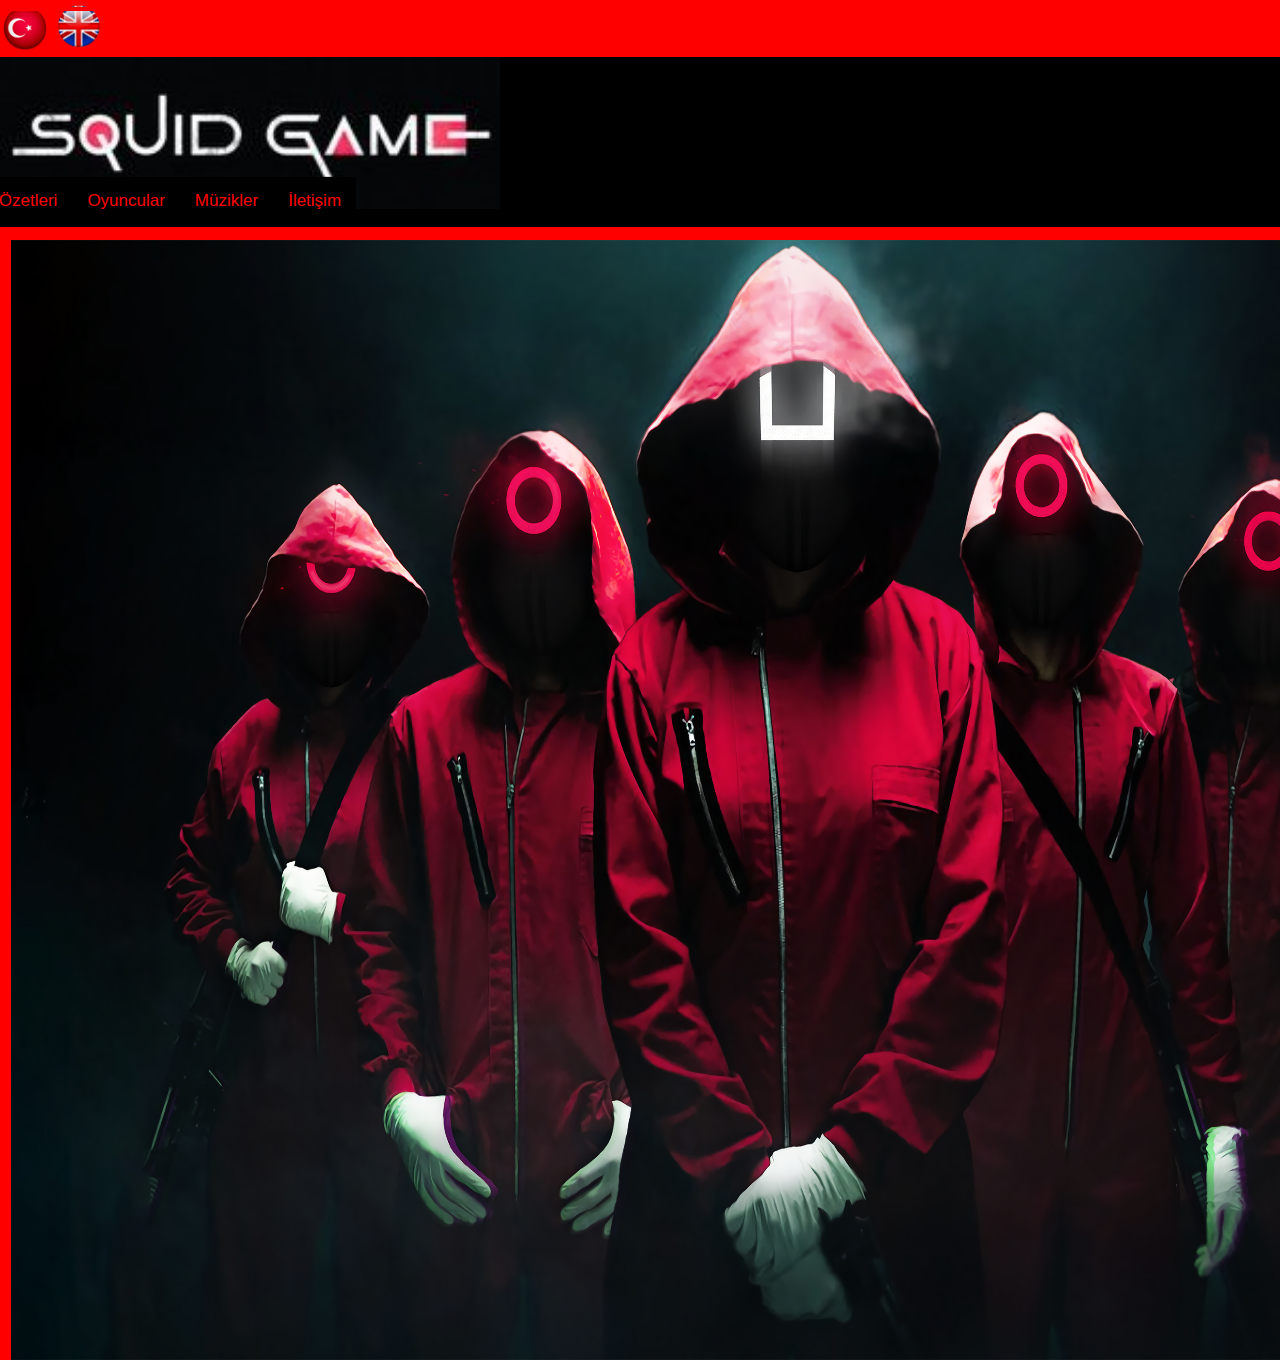
<file: registion/src/main/webapp/index.html>
<!DOCTYPE html>
<html lang="en">
<head>
    <meta charset="UTF-8">
    <meta http-equiv="X-UA-Compatible" content="IE=edge">
    <meta name="viewport" content="width=device-width, initial-scale=1.0">
    <title>Squid-Game</title>
    <link rel="stylesheet" href="stil.css">
</head>
<body >
  <div class="dil">
         
    <input type="image" src="images/turkey.png" value="submit" width="50px" onclick="location.href='index.html' ">
    <input type="image" src="images/eng.png" value="submit" width="50px" onclick="location.href='index-en.html' ">
   </div>
  


  <div class="ust">
    <button onclick="location.href='http://registion2-env.eba-ay8ffjrw.us-east-1.elasticbeanstalk.com/login.jsp' " type="button button1" ></button>
   

  </div>
  


  <div class="button2"> <button onclick="location.href='http://registion2-env.eba-ay8ffjrw.us-east-1.elasticbeanstalk.com/userregister.jsp' " type="button button2" ></button></div>
<div class="etiket1">
  <h1>Giriş Yap</h1>
  </h1>
</div>
<div class="etiket2"><h1>Üye Ol</h1></div>


<div class="menu">
	<ul>
		<li><a href="index.html">Anasayfa</a></li>
		<li><a href="bolumozet.jsp">Bölüm Özetleri</a></li>
		<li><a href="oyuncular.jsp">Oyuncular</a></li>
		<li><a href="#">Müzikler</a></li>
		<li><a href="#">İletişim</a></li>
	</ul>
</div>

<div class="resim">

  <img src="images/anasayfa.jpg" alt="r"/>
  


</div>

  <div class="alt">


    
  </div>

 
</body>
</html>
</file>
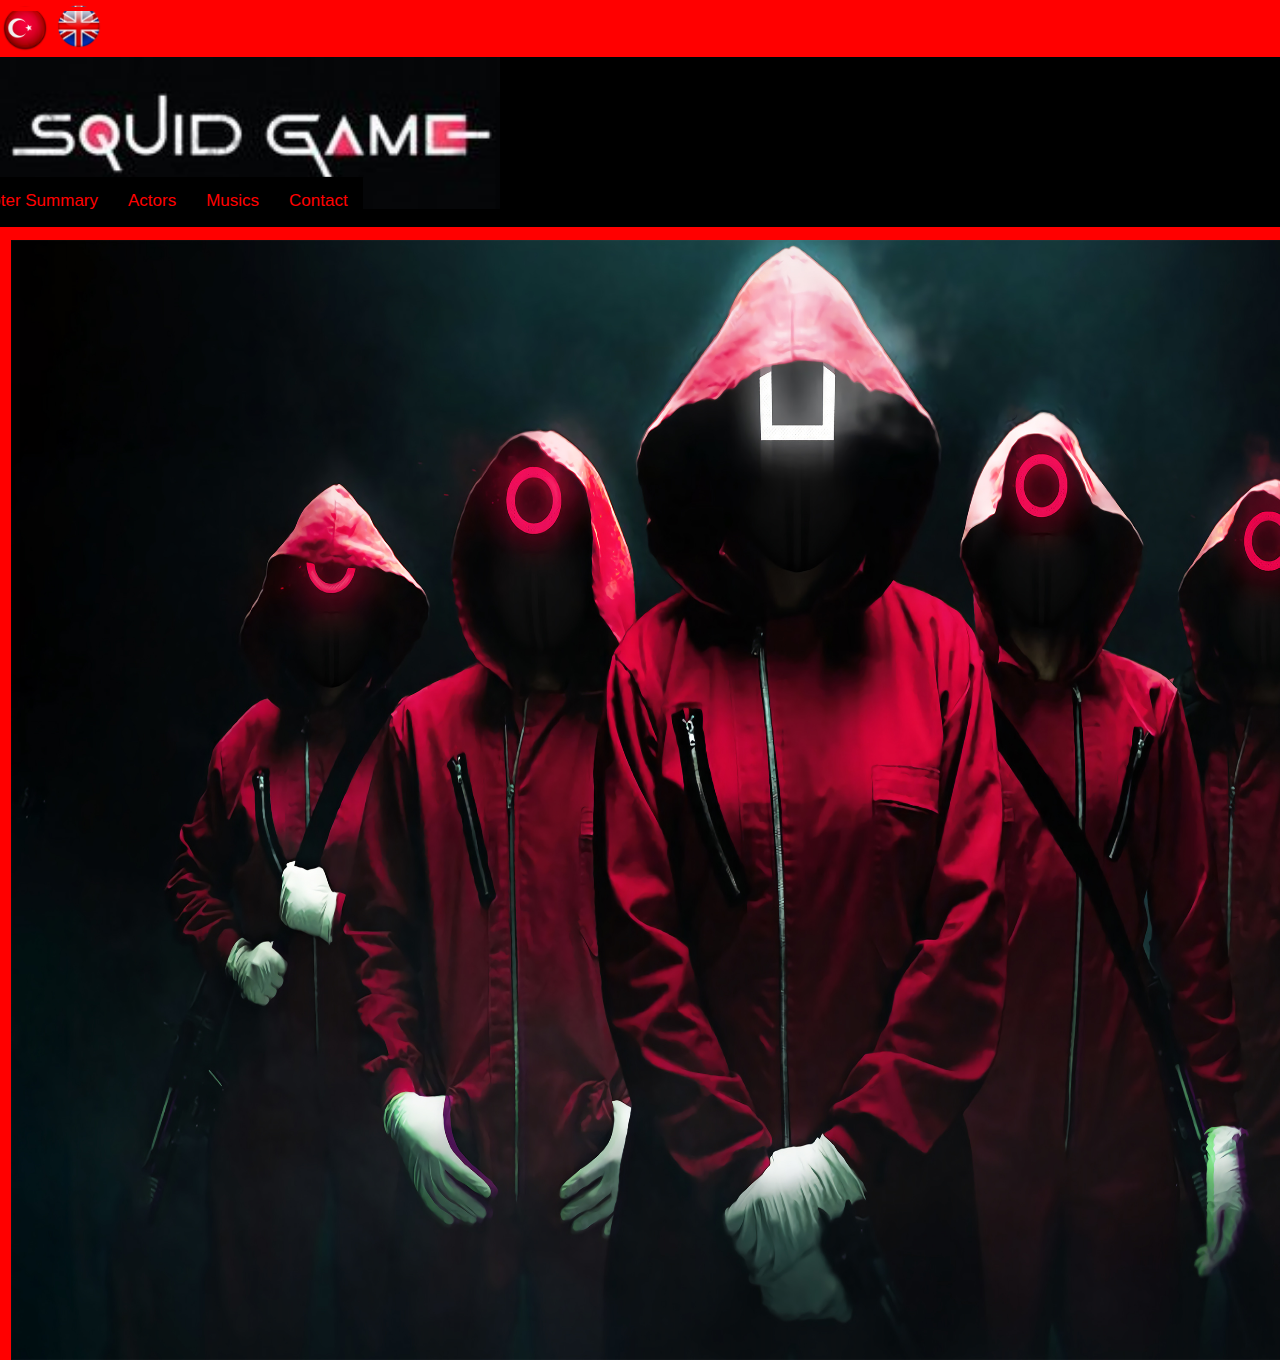
<file: registion/src/main/webapp/index-en.html>
<!DOCTYPE html>
<html lang="en">
<head>
    <meta charset="UTF-8">
    <meta http-equiv="X-UA-Compatible" content="IE=edge">
    <meta name="viewport" content="width=device-width, initial-scale=1.0">
    <title>Squid-Game</title>
    <link rel="stylesheet" href="stil.css">
</head>
<body >
  
  <div class="dil">
         
    <input type="image" src="images/turkey.png" value="submit" width="50px" onclick="location.href='index.html' ">
    <input type="image" src="images/eng.png" value="submit" width="50px" onclick="location.href='index-en.html' ">
   </div>

  <div class="ust">
    <button onclick="location.href='http://registion2-env.eba-ay8ffjrw.us-east-1.elasticbeanstalk.com/login.jsp' " type="button button1" ></button>
   

  </div>
  


  <div class="button2"> <button onclick="location.href='http://registion2-env.eba-ay8ffjrw.us-east-1.elasticbeanstalk.com/userregister.jsp' " type="button button2" ></button></div>
<div class="etiket1">
  <h1>Log in</h1>
  </h1>
</div>
<div class="etiket2"><h1>Sign Up</h1></div>

<div class="menu">
	<ul>
		<li><a href="index.html">HomePage</a></li>
		<li><a href="bolumozet.jsp">Chapter Summary</a></li>
		<li><a href="oyuncular.jsp">Actors</a></li>
		<li><a href="#">Musics</a></li>
		<li><a href="#">Contact</a></li>
	</ul>
</div>


  <div class="resim">

    <img src="images/anasayfa.jpg" alt="r"/>
    


  </div>

  <div class="alt">


    
  </div>

 
</body>
</html>
</file>
<file: registion/src/main/webapp/stil.css>
.ust{
            background-color: black;
        }
        .ust {
            background-image:url(images/yazi.jpg)  ;
            background-size:500px;
            background-repeat: no-repeat;
         
            width: 2050px;
            height: 170px;
           
          background-color: black ;
            
            float: left;

        }
       .ust button{
        
        position: relative;
        left: 1400px;
        top: 70px;
        width: 80px;
        height: 80px;
        border-radius: 8px;
        background-image: url("images/ucgen.jpg");
        background-size: cover;

       


       }
       .button2 button{
        margin-top: 70px;
        position:absolute;
        left: 1500px;
        
        width:80px;
        height: 80px;
        border-radius: 8px;
        background-image: url("images/kare.jpg");
        background-size: cover;

       }
       .etiket2 h1{
        margin-top: 30px;
        position:absolute;
        left: 1500px;
        
        width:80px;
        height: 30px;
        border-radius: 8px;
        color: burlywood;
        font-size: 18px;
        border-style: solid;
        text-align: center;
        
       }
       .etiket1 h1{
        margin-top: 30px;
        position:absolute;
        left: 1400px;
        
        width:80px;
        height: 30px;
        border-radius: 8px;
        color: burlywood;
        font-size: 18px;
        border-style: solid;
        text-align: center;

       }

      .orta1 {
       
        
        position: relative;

        left: 600px;
        top: 550px;
        font-size: 25px;
        background-color: black;
        background-size: cover;
        width: 450px;
        height: 350px;
        color: blanchedalmond;
        text-align: center;
        line-height: 1;
      
        
    

       }
       .email{
        position: absolute;

        left: 35px;
        top: 140px;
         

       }
       .remember{
         color:blanchedalmond
       }
       img
        {
      position: absolute;

        left: 720px;
        top: 595px;

       z-index: -1;
         }
       .benihatirla{
         font-size: 16px;
         position: absolute;

        left: 180px;
        top: 300px;
       }
       .sifre{
        position: absolute;

        left: 120px;
        top: 190px;

       }
       .buton{
        position: absolute;

        left: 190px;
        top: 240px;

       }

     body{
         background-color: red;
         
     }
     
     .resim img{
       
      
      position: absolute;

        left: 11px;
        top: 240px;
      height: 1120px;
      width: 1635px;

     }

     .resim1 img{
      
    z-index: -2;
    position: absolute;

    left: -610px;
    top: -400px;
    height: 1080px;
    width: 1670px;
     }
     .resim2 img{
      
      z-index: -2;
      position: absolute;
  
      left: 0px;
      top: 50px;
      height: 1080px;
      width: 1670px;
       }
      .ortanca{
        background-color: black;

        color: cornsilk;
        position: absolute;
        padding:48px ;
  
      left: 570px;
      top: 448px;
      height: 355px;
      width: 367px;
      text-align:left 15px;
      vertical-align: 25px;
      font-size: 22px;
      line-height: 1.8;

      }
      .ortanca input,select{
        float: right;

      }
    
      .orta11 {
       
        
        position: relative;

        left: 600px;
        top: 550px;
        font-size: 25px;
        background-color: black;
        background-size: cover;
        width: 450px;
        height: 350px;
        color: blanchedalmond;
        text-align: center;
        line-height: 1;
      
        
    

       }

      .form-check{
       font-size: 15px;
      }
      .dogrulama{
        position: absolute;
        padding:810px ;

      }
      .accordion {
        overflow: hidden;
          border-radius: 3px;
          background: black;
          font-family: arial;
          width: 1600px;
          
          border: 1px solid #f9f9f9;
          box-shadow: 0px 0px 1px 1px #4f4f4f;
          position: relative;

          left: 10px;
          top: 10px;
         
      }
      .accordion-section-title {
        width:100%;
        padding:32px;
        display:inline-block;
        border-bottom:1px solid #1a1a1a;
        background:#4F4F4F;
        transition:all linear 0.15s;
        font-size:1em;
        text-shadow:0px 1px 0px #1a1a1a;
        color:rgb(161, 160, 160);
        text-decoration:none;
        font-weight: 600;
        cursor:pointer
        
      }
     
      .accordion-section-title.active, .accordion-section-title:hover {
        background:black;
        color:tomato
      }
      .accordion-section:last-child .accordion-section-title {
        border-bottom:none;
      }
      .accordion-section-content {
        padding:0 15px;
        line-height: 1.4;
        display:none;
      }
      .resimb{
        
        position: relative;

        left: -900px;
        top: -910px;
        
        z-index: -2;
      }
      .baslik h2{
        background-color: tomato;
        color: white;
        padding-left: 10px;
        text-shadow:0px 3px 0px orange;
        font-size: 40px;
        font-weight: 600;
        width: 1600px;
        text-align: left;
        float: left ;
       
        
      }
     


     
      *{margin:0; padding:0;}
        .menu{width:800px; height:59; background:gainsboro; margin:0 auto;border-bottom:4px solid red;
          position: relative;
          top: -50px;
          left: -410px;
        
        }
        .menu ul li {background-color:black;float:left;list-style-type:none;}
        .menu ul li a{ color:red; font:17px Arial;text-decoration:none;display:block; padding:14px 15px;transition:all .5s;-webkit-transition:all .5s;-moz-transition:all .5s;}
        .menu ul li a:hover{
          background:red;
          color:yellow;
        }
        .p1{
          width: 700px;
          height: 360px;
          background-color: tomato;
          position: relative;
          padding-left: 20px;
          padding-right: 20px;
          padding-top: 50px;
          left: 800px;
          top:-320px
          
        }
        .kiz img{
         
          z-index: 3;
         position: relative;
         top: 100px;
         left: 10px;


        }
        .p2{
          width: 700px;
          height: 370px;
          background-color: tomato;
          position: relative;
          padding-left: 20px;
          padding-right: 20px;
          padding-top: 50px;
          left: 800px;
          top: -323px;
          
        }
        .amca img{
         z-index: 5;
         position: relative;
         top: 100px;
         left: 10px;
        
        }
        .p3{
          width: 700px;
          height: 370px;
          background-color: tomato;
          position: relative;
          padding-left: 20px;
          padding-right: 20px;
          padding-top: 50px;
          left: 800px;
          top: -323px;
          
        }
        .ali img{
         
          z-index: 3;
         position: relative;
         top: 100px;
         left: 10px;


        }
        .p4{
          width: 700px;
          height: 370px;
          background-color: tomato;
          position: relative;
          padding-left: 20px;
          padding-right: 20px;
          padding-top: 50px;
          left: 800px;
          top: -323px;
          
        }
        .a456 img{
         
          z-index: 3;
         position: relative;
         top: 100px;
         left: 10px;


        }
        .p5{
          width: 700px;
          height: 370px;
          background-color: tomato;
          position: relative;
          padding-left: 20px;
          padding-right: 20px;
          padding-top: 50px;
          left: 800px;
          top: -323px;
          
        }
        .cokbilmis img{
         
          z-index: 3;
         position: relative;
         top: 100px;
         left: 10px;
        }


         .p6{
          width: 700px;
          height: 370px;
          background-color: tomato;
          position: relative;
          padding-left: 20px;
          padding-right: 20px;
          padding-top: 50px;
          left: 800px;
          top: -323px;
          
        }
        .polis img{
         
          z-index: 3;
         position: relative;
         top: 100px;
         left: 10px;


        }
        .p7{
          width: 700px;
          height: 370px;
          background-color: tomato;
          position: relative;
          padding-left: 20px;
          padding-right: 20px;
          padding-top: 50px;
          left: 800px;
          top: -323px;
          
        }
        .pislikadam img{
         
          z-index: 3;
         position: relative;
         top: 100px;
         left: 10px;


        }
        .p8{
          width: 700px;
          height: 370px;
          background-color: tomato;
          position: relative;
          padding-left: 20px;
          padding-right: 20px;
          padding-top: 50px;
          left: 800px;
          top: -323px;
          
        }
        .asalak img{
         
          z-index: 3;
         position: relative;
         top: 100px;
         left: 10px;


        }
</file>
